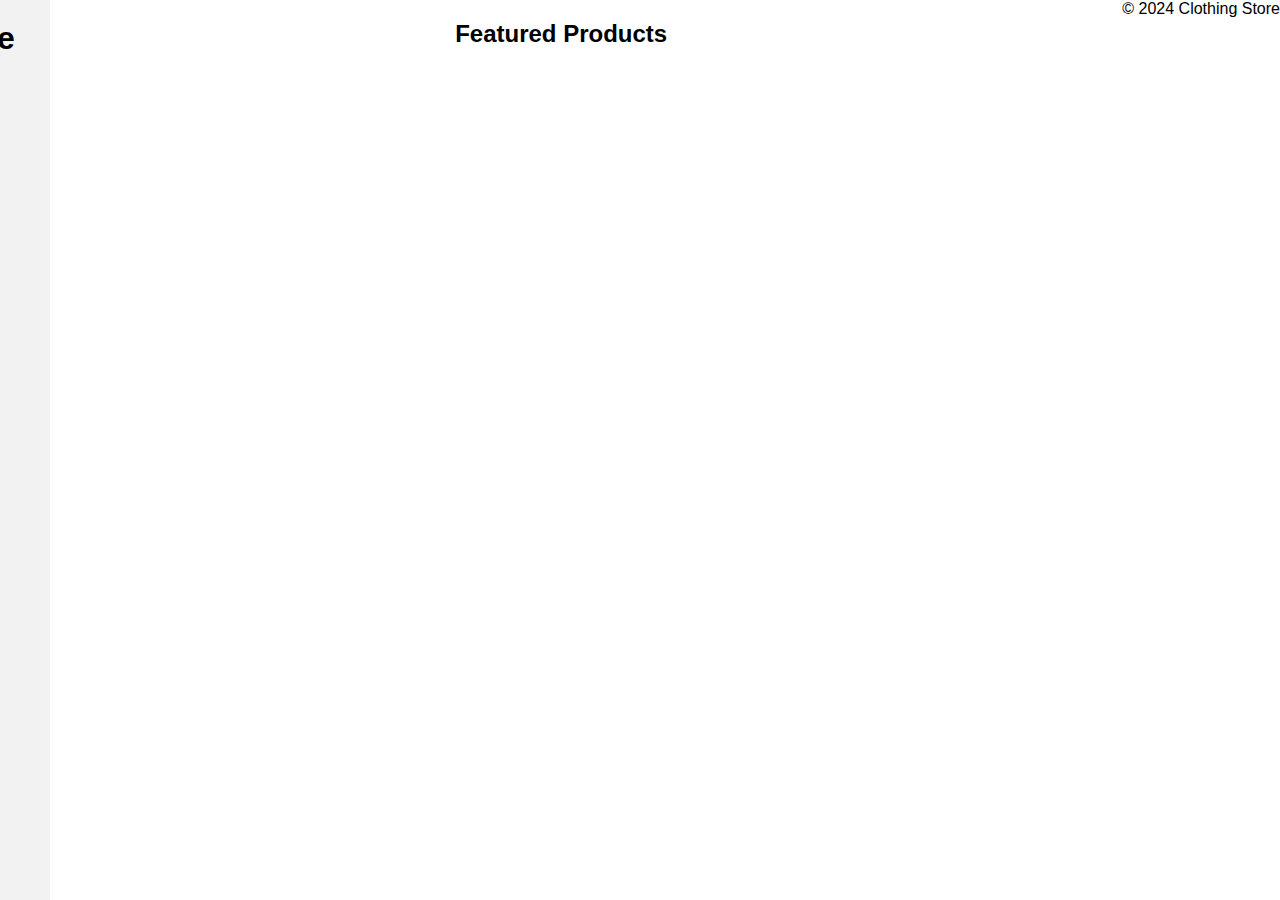
<file: index.html>
<!DOCTYPE html>
<html lang="en">
<head>
  <meta charset="UTF-8">
  <title>Redirecting...</title>
  <meta http-equiv="refresh" content="0;url=home.html">
</head>
<body>
  <p>If you are not redirected, <a href="home.html">click here</a>.</p>
</body>
</html>
</file>
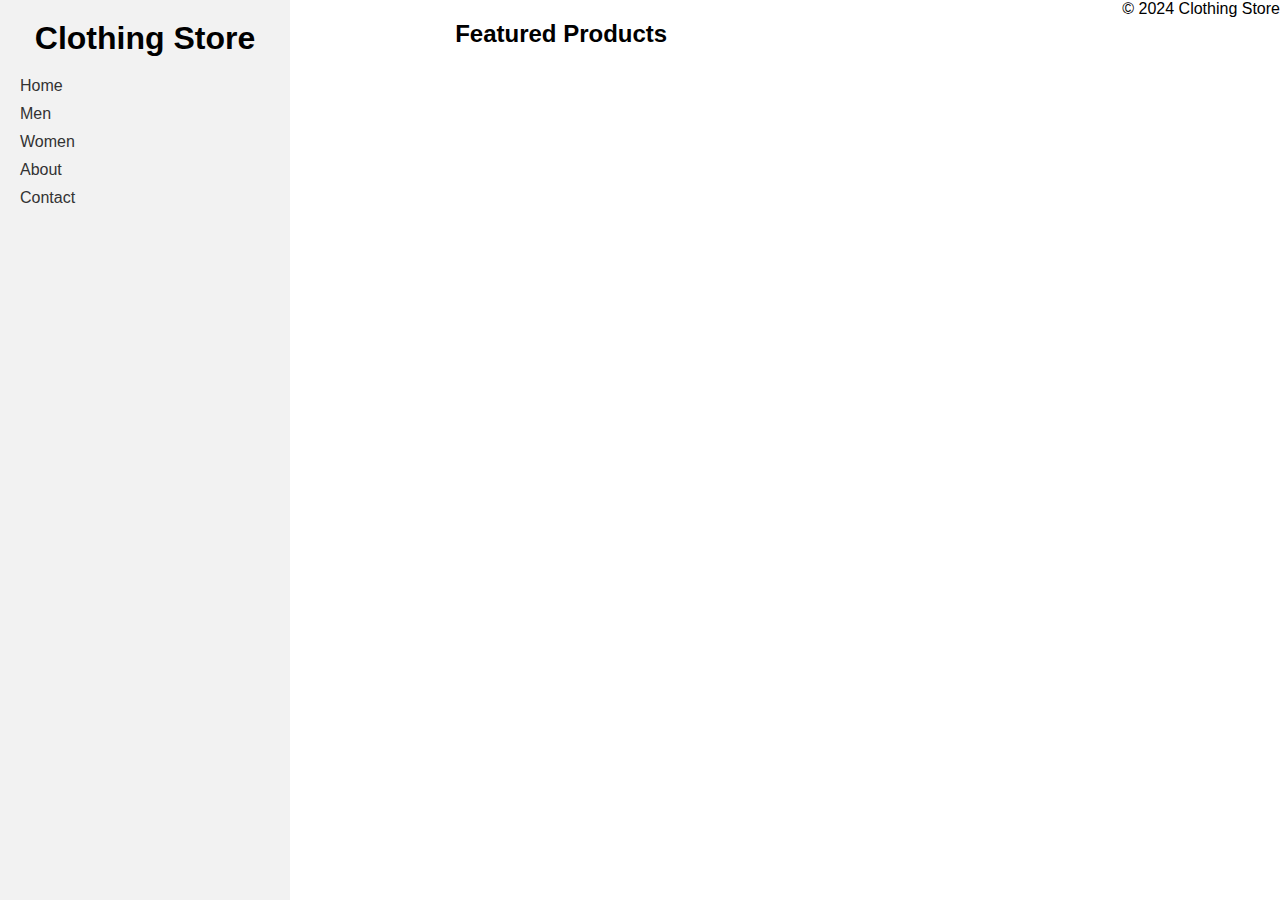
<file: home.html>
<!DOCTYPE html>
<html lang="en">
<head>
  <meta charset="UTF-8">
  <meta name="viewport" content="width=device-width, initial-scale=1.0">
  <title>Clothing Store</title>
  <link rel="stylesheet" href="styles.css">
</head>
<body>
  <div class="sidebar">
    <header>
      <h1>Clothing Store</h1>
    </header>
    <nav>
      <ul>
        <li><a href="#">Home</a></li>
        <li><a href="#">Men</a></li>
        <li><a href="#">Women</a></li>
        <li><a href="#">About</a></li>
        <li><a href="#">Contact</a></li>
      </ul>
    </nav>
  </div>
  
  <main>
    <section class="featured-products">
      <h2>Featured Products</h2>
      <div class="products-container">
        <!-- Product cards will be dynamically added here -->
      </div>
    </section>
  </main>

  <footer>
    <p>&copy; 2024 Clothing Store</p>
  </footer>

  <script src="js/script.js"></script>
  <script src="js/sidebar.js"></script>
</body>
</html>
</file>
<file: styles.css>
body, h1, h2, h3, ul, li, p {
  margin: 0;
  padding: 0;
}

body {
  font-family: Arial, sans-serif;
  display: flex;
}

header h1 {
  margin-bottom: 20px;
  text-align: center;
}

nav ul {
  list-style: none;
  margin: 0;
  padding: 0;
}

nav ul li {
  margin-bottom: 10px;
}

nav ul li a {
  text-decoration: none;
  color: #333;
}

main {
  flex: 1;
  padding: 20px;
}

.featured-products {
  text-align: center;
}

.products-container {
  display: flex;
  flex-wrap: wrap;
  justify-content: center;
}

.sidebar {
  width: 250px;
  height: 100%; /* Adjust the height as needed */
  background-color: #f2f2f2;
  padding: 20px;
  position: fixed;
  top: 0;
  left: -250px;
  transition: left 0.3s ease;
  display: flex;
  flex-direction: column;
}

.sidebar.active {
  left: 0;
}
</file>
